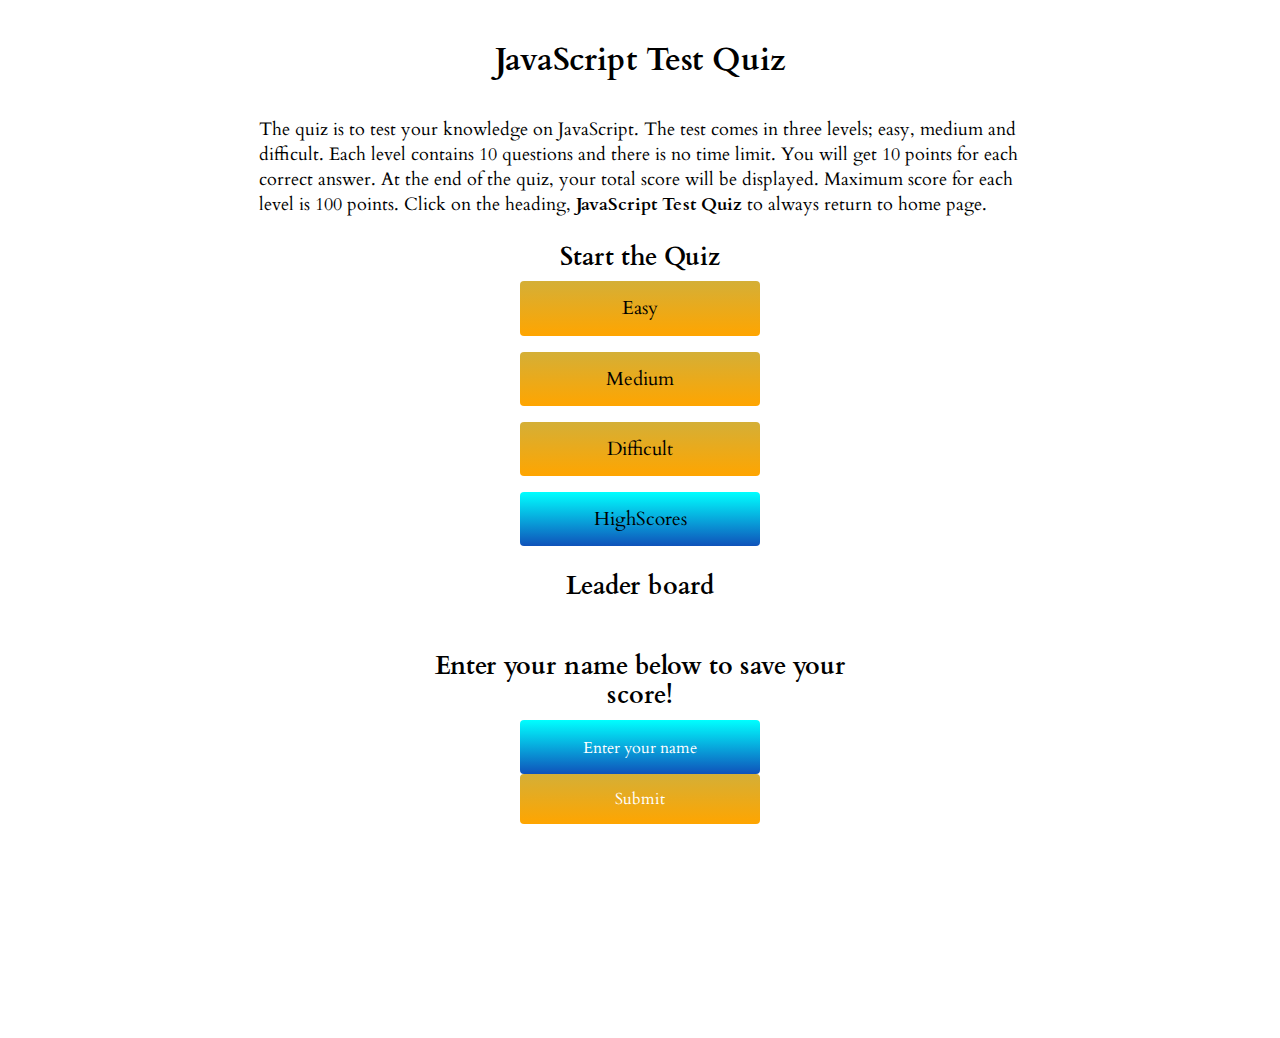
<file: index.html>
<!DOCTYPE html>
<html lang="en">

<head>
  <meta charset="UTF-8">
  <meta http-equiv="X-UA-Compatible" content="IE=edge">
  <meta name="viewport" content="width=device-width, initial-scale=1.0">
  <link rel="stylesheet" href="assets/css/style.css">
  <link rel="stylesheet" href="assets/css/normalize.css">

  <title>JavaScript Quiz Test</title>
</head>

<body>
  <!-- home page -->
  <header class="flex-row flex-column">
    <h1 class="heading">JavaScript Test Quiz</h1>

    <nav id="nav" class="flex-row flex-center">
      <div class="btn level  nav-level" id="easy">Easy</div>
      <div class="btn level  nav-level" id="medium">Medium</div>
      <div class="btn level  nav-level" id="hard">Difficult</div>
      <div id="highscores-btn" class="btn nav-level level">HighScores</div>
    </nav>
  </header>

  <div class="container">

    <main>
      <div id="home-page">
        <div class="intro-text">
          The quiz is to test your knowledge on JavaScript. The test comes in three levels; easy, medium and
          difficult.
          Each level  contains 10 questions and there is no time limit. You will get 10 points for each correct answer.
          At
          the end of the quiz, your total score will be displayed. Maximum score for each level  is 100 points.
          Click on the heading, <strong>JavaScript Test Quiz</strong> to always return to home page. 
        </div>
        <div class="flex-column flex-center">
          <h2>Start the Quiz</h2>
            <div class="btn level" id="easy">Easy</div>
            <div class="btn level" id="medium">Medium</div>
            <div class="btn level" id="hard">Difficult</div>
            <div id="highscores-btn" class="btn">HighScores</div>
        </div>
      </div>
      <!-- questions page -->
      <div id="questions-page"> 
        <div id="game" class="justify-center flex-column">
          <div id="hud">
            <div class="hud-item">
              <p id="progressText" class="hud-prefix">
                Question
              </p>
              <div id="progressBar">
                <div id="progressBarFull"></div>
              </div>
            </div>
            <div class="hud-item">
              <p class="hud-prefix">
                Score
              </p>
              <h1 class="hud-main-text" id="score">
                0
              </h1>
            </div>
          </div>
          <h2 id="question">What is the answer to this question</h2>
          <div class="choice-container">
            <p class="choice-prefix">A.</p>
            <p class="choice-text" data-number="1">choice1</p>
          </div>
          <div class="choice-container">
            <p class="choice-prefix">B.</p>
            <p class="choice-text" data-number="2">choice2</p>
          </div>
          <div class="choice-container">
            <p class="choice-prefix">C.</p>
            <p class="choice-text" data-number="3">choice3</p>
          </div>
          <div class="choice-container">
            <p class="choice-prefix">D.</p>
            <p class="choice-text" data-number="4">choice4</p>
          </div>
        </div>
      </div>
     
      <!-- end page -->
      <h2>Leader board</h2>
      <div id="scores-page">
        <div id="scores">

        </div>
        
        <form id="input">
          <h2>Enter your name below to save your score!</h2>
          <input type="text" id="name" required placeholder="Enter your name">
          <span id="error"></span>
          <button type="submit" id="name-btn">Submit</button>
        </form>
      </div>
    </main>
  </div>

  <script src="assets/js/script.js"></script>
</body>

</html>
</file>
<file: assets/css/style.css>
/* imported font */
@import url("https://fonts.googleapis.com/css2?family=Cardo&display=swap");

/* general stylings */
* {
  margin: 0;
  padding: 0;
  border: none;
  font-family: "Cardo", serif;
}

body {
  background-color: #fff;
  padding: 5px;
}

h1,
h2 {
  font-size: 25px;
  margin: 10px 0 10px;
  text-align: center;
}

.intro-text {
  font-size: 18px;
  line-height: 25px;
  padding-bottom: 1rem;
}

/* buttons stylings */
.btn {
  font-size: 1.2rem;
  padding: 16px 0;
  width: 15rem;
  text-align: center;
  margin-bottom: 1rem;
  text-decoration: none;
  color: rgb(0, 0, 0);
  background: linear-gradient(180deg, rgb(212, 175, 55), rgb(255, 165, 0));
  border-radius: 4px;
}

.btn:hover {
  cursor: pointer;
  height: 2rem;
}

#highscores-btn {
  background: linear-gradient(180deg, rgb(0,255,255), rgb(15, 82, 186));
}

.container {
  padding: 1rem;
  position: relative;
  width: 90%;
  height: 100vh;
  margin: auto;
}

/* heading and navigations */
.flex-row {
  display: flex;
}

.flex-column {
  display: flex;
  flex-direction: column;
}

.flex-center {
  justify-content: center;
  align-items: center;
}

.heading {
  padding-top: 1rem;
}

header {
  cursor: pointer;
  justify-content: space-between;
}

#nav {
  display: none;
}

nav .nav-level {
  width: fit-content;
  padding: 0.2em;
  height: fit-content;
  margin: 0.2em;
}

/* questions */
.choice-container {
  display: flex;
  margin-bottom: 0.8rem;
  width: 100%;
  border-radius: 4px;
  background: rgb(212, 175, 55);
  font-size: 1.2rem;
}

.choice-container:hover {
  cursor: pointer;
  transform: scale(1.02);
}

.choice-text, .choice-prefix {
  padding-left: 0.5rem;
}

#question {
  font-size: 1.5rem;
}

#questions-page,
#end-page {
  display: none;
}

/* correct and incorrect answers styling */
.correct {
  background: linear-gradient(
    32deg,
    rgba(11, 223, 36) 0%,
    rgb(41, 232, 111) 100%
  );
}

.incorrect {
  background: linear-gradient(
    32deg,
    rgba(230, 29, 29, 1) 0%,
    rgb(224, 11, 11, 1) 100%
  );
}

/* Heads up Display */

#hud {
  display: flex;
  justify-content: space-between;
  padding-top: 2rem;
}

.hud-item {
  font-size: 1.3rem;
  padding: 0.75rem;
}

.hud-prefix {
  text-align: center;
}

.hud-main-text {
  text-align: center;
}

/* progress bar stylings */
#progressBar {
  width: 10rem;
  height: 2rem;
  border: 0.2rem solid rgb(11, 223, 36);
  border-radius: 50px;
  margin: 0.6rem 0 4rem;
}

#progressBarFull {
  height: 100%;
  background: rgb(11, 223, 36);
  width: 0%;
  border-radius: 50px;
}

/* high score page */
#scores-page {
  width: 100%;
  display: flex;
  flex-direction: column;
  align-items: center;
  text-align: center;
  max-width: 30rem;
  margin: auto;
}

input {
  width: 13rem;
  padding: 1rem;
  background: linear-gradient(180deg, rgb(0,255,255), rgb(15, 82, 186));
  outline: none;
  color: #fff;
  text-align: center;
  border-radius: 4px;
}

input::placeholder {
  color: #fff;
  font-size: 1rem;
}

#name {
  font-size: 1.2rem;
}

button {
  width: 15rem;
  padding: 1rem;
  background: linear-gradient(180deg, rgb(212, 175, 55), rgb(255, 165, 0));
  border: none;
  color: #fff;
  border-radius: 4px;
  outline: none;
}

#scores {
  padding-bottom: 2rem;
  font-size: 1.2rem;
}

#error span {
  margin-right: 10px;
}

/* media queries */
@media only screen and (min-width: 900px) {
  .container {
    padding: 1rem;
    position: relative;
    width: 60%;
    height: 100vh;
    margin: auto;
  }
}

@media only screen and (max-width: 400px) {
  #nav {
    display: flex;
    flex-direction: column;
    align-items: flex-start;
  }
}
</file>
